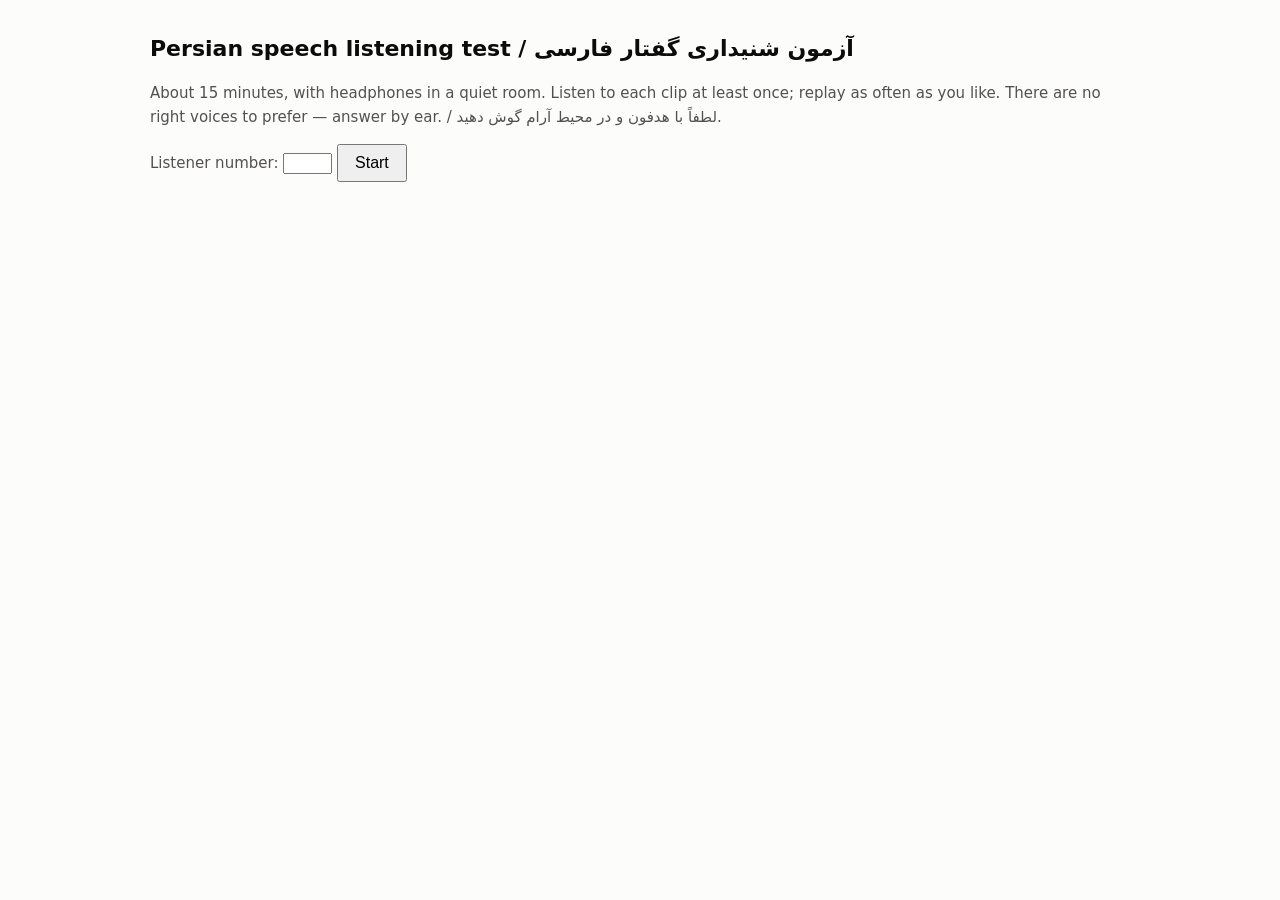
<file: docs/listening_test/index.html>
<!doctype html><html lang="fa"><head><meta charset="utf-8">
<meta name="viewport" content="width=device-width, initial-scale=1"><title>Persian speech listening test</title>
<style>
:root { --bg:#fcfcfb; --ink:#0b0b0b; --ink2:#52514e; --line:#e4e3df; --acc:#2a78d6; }
@media (prefers-color-scheme: dark) { :root { --bg:#1a1a19; --ink:#f0efec; --ink2:#c3c2b7; --line:#383835; --acc:#3987e5; } }
body { background:var(--bg); color:var(--ink); font:15px/1.6 system-ui, sans-serif; margin:0 auto; max-width:980px; padding:16px; }
h1 { font-size:22px; } h2 { font-size:18px; margin-top:32px; } p, li { color:var(--ink2); }
.item { border-bottom:1px solid var(--line); padding:12px 0; }
.fa { direction:rtl; font-size:18px; color:var(--ink); }
label { margin:0 10px 0 0; white-space:nowrap; } audio { width:100%; max-width:420px; height:34px; }
.scale label { margin-right:6px; } button { font-size:16px; padding:8px 16px; }
.done { color:var(--acc); }
</style></head><body>
<h1>Persian speech listening test / آزمون شنیداری گفتار فارسی</h1>
<p>About 15 minutes, with headphones in a quiet room. Listen to each clip at least once; replay as often as
you like. There are no right voices to prefer — answer by ear. / لطفاً با هدفون و در محیط آرام گوش دهید.</p>
<p>Listener number: <input id="L" size="4"> <button onclick="start()">Start</button> <span id="who"></span></p>
<div id="test" hidden>
<h2>Part 1 — What kind of sentence is it? How natural is it?</h2>
<p>The text is shown <b>without</b> its final punctuation. Decide from the voice whether it is a statement, a
question, or an exclamation / surprise, then rate how natural the voice sounds (1 = very unnatural,
5 = completely natural).</p><div id="p1"></div>
<h2>Part 2 — Compare A and B</h2>
<p>The same text, two versions. Which sounds more natural (−3 = A much better, 0 = equal, +3 = B much better)?
Which conveys the punctuation better — questions like questions, exclamations and surprise like them, a text
that is not monotone?</p><div id="p2"></div>
<h2>Part 3 — Short replies: is every word clear?</h2>
<p>Rate how clearly you understand every word (1 = not at all, 5 = every word clear) and tick if a word is
missing, wrong or garbled.</p><div id="p3"></div>
<p><button onclick="dl()">Download results</button> <span class="done" id="msg"></span></p>
</div>
<script>
const ST = {"p1": [{"case": "p02", "kind": "pair", "q": "p02q", "s": "p02s", "text": "جلسه فردا برگزار می‌شود", "voice": "male_hello_clean", "S": "audio/p1_p02s_male_h_S.mp3", "A0": "audio/p1_p02q_male_h_A0.mp3", "A1": "audio/p1_p02q_male_h_A1.mp3"}, {"case": "p04", "kind": "pair", "q": "p04q", "s": "p04s", "text": "پیام من را خواندی", "voice": "female_narration_clean", "S": "audio/p1_p04s_female_S.mp3", "A0": "audio/p1_p04q_female_A0.mp3", "A1": "audio/p1_p04q_female_A1.mp3"}, {"case": "p06", "kind": "pair", "q": "p06q", "s": "p06s", "text": "ماشین را به تعمیرگاه بردی", "voice": "male_news", "S": "audio/p1_p06s_male_n_S.mp3", "A0": "audio/p1_p06q_male_n_A0.mp3", "A1": "audio/p1_p06q_male_n_A1.mp3"}, {"case": "p08", "kind": "pair", "q": "p08q", "s": "p08s", "text": "امشب به سینما می‌رویم", "voice": "male_hello_clean", "S": "audio/p1_p08s_male_h_S.mp3", "A0": "audio/p1_p08q_male_h_A0.mp3", "A1": "audio/p1_p08q_male_h_A1.mp3"}, {"case": "p10", "kind": "pair", "q": "p10q", "s": "p10s", "text": "در را قفل کردی", "voice": "female_narration_clean", "S": "audio/p1_p10s_female_S.mp3", "A0": "audio/p1_p10q_female_A0.mp3", "A1": "audio/p1_p10q_female_A1.mp3"}, {"case": "p12", "kind": "pair", "q": "p12q", "s": "p12s", "text": "فردا تعطیل است", "voice": "male_news", "S": "audio/p1_p12s_male_n_S.mp3", "A0": "audio/p1_p12q_male_n_A0.mp3", "A1": "audio/p1_p12q_male_n_A1.mp3"}, {"case": "p14", "kind": "pair", "q": "p14q", "s": "p14s", "text": "اینترنت دوباره وصل شد", "voice": "male_hello_clean", "S": "audio/p1_p14s_male_h_S.mp3", "A0": "audio/p1_p14q_male_h_A0.mp3", "A1": "audio/p1_p14q_male_h_A1.mp3"}, {"case": "p16", "kind": "pair", "q": "p16q", "s": "p16s", "text": "نامه را برایشان فرستادی", "voice": "female_narration_clean", "S": "audio/p1_p16s_female_S.mp3", "A0": "audio/p1_p16q_female_A0.mp3", "A1": "audio/p1_p16q_female_A1.mp3"}, {"case": "p18", "kind": "pair", "q": "p18q", "s": "p18s", "text": "این مسیر به ایستگاه می‌رسد", "voice": "male_news", "S": "audio/p1_p18s_male_n_S.mp3", "A0": "audio/p1_p18q_male_n_A0.mp3", "A1": "audio/p1_p18q_male_n_A1.mp3"}, {"case": "p20", "kind": "pair", "q": "p20q", "s": "p20s", "text": "قیمت‌ها بالا رفته", "voice": "male_hello_clean", "S": "audio/p1_p20s_male_h_S.mp3", "A0": "audio/p1_p20q_male_h_A0.mp3", "A1": "audio/p1_p20q_male_h_A1.mp3"}, {"case": "p22", "kind": "pair", "q": "p22q", "s": "p22s", "text": "کلید را پیدا کردی", "voice": "female_narration_clean", "S": "audio/p1_p22s_female_S.mp3", "A0": "audio/p1_p22q_female_A0.mp3", "A1": "audio/p1_p22q_female_A1.mp3"}, {"case": "p24", "kind": "pair", "q": "p24q", "s": "p24s", "text": "پروژه به موقع تمام می‌شود", "voice": "male_news", "S": "audio/p1_p24s_male_n_S.mp3", "A0": "audio/p1_p24q_male_n_A0.mp3", "A1": "audio/p1_p24q_male_n_A1.mp3"}, {"case": "q02", "kind": "surprise", "text": "جدی", "voice": "male_hello_clean", "A0": "audio/p1_q02_male_h_A0.mp3", "A1": "audio/p1_q02_male_h_A1.mp3"}, {"case": "q04", "kind": "surprise", "text": "راستی", "voice": "female_narration_clean", "A0": "audio/p1_q04_female_A0.mp3", "A1": "audio/p1_q04_female_A1.mp3"}, {"case": "q06", "kind": "surprise", "text": "چی", "voice": "male_news", "A0": "audio/p1_q06_male_n_A0.mp3", "A1": "audio/p1_q06_male_n_A1.mp3"}, {"case": "q08", "kind": "surprise", "text": "باز هم", "voice": "male_hello_clean", "A0": "audio/p1_q08_male_h_A0.mp3", "A1": "audio/p1_q08_male_h_A1.mp3"}, {"case": "q10", "kind": "surprise", "text": "امروز", "voice": "female_narration_clean", "A0": "audio/p1_q10_female_A0.mp3", "A1": "audio/p1_q10_female_A1.mp3"}, {"case": "q12", "kind": "surprise", "text": "به همین زودی", "voice": "male_news", "A0": "audio/p1_q12_male_n_A0.mp3", "A1": "audio/p1_q12_male_n_A1.mp3"}, {"case": "x02", "kind": "exclamation", "text": "وای، باورم نمی‌شود", "voice": "male_hello_clean", "A0": "audio/p1_x02_male_h_A0.mp3", "A1": "audio/p1_x02_male_h_A1.mp3"}, {"case": "x04", "kind": "exclamation", "text": "چقدر خوشمزه است", "voice": "female_narration_clean", "A0": "audio/p1_x04_female_A0.mp3", "A1": "audio/p1_x04_female_A1.mp3"}, {"case": "x06", "kind": "exclamation", "text": "مواظب باش", "voice": "male_news", "A0": "audio/p1_x06_male_n_A0.mp3", "A1": "audio/p1_x06_male_n_A1.mp3"}, {"case": "x08", "kind": "exclamation", "text": "بالاخره رسیدیم", "voice": "male_hello_clean", "A0": "audio/p1_x08_male_h_A0.mp3", "A1": "audio/p1_x08_male_h_A1.mp3"}, {"case": "x10", "kind": "exclamation", "text": "زود باش، دیر شد", "voice": "female_narration_clean", "A0": "audio/p1_x10_female_A0.mp3", "A1": "audio/p1_x10_female_A1.mp3"}, {"case": "x12", "kind": "exclamation", "text": "تبریک می‌گویم، برنده شدی", "voice": "male_news", "A0": "audio/p1_x12_male_n_A0.mp3", "A1": "audio/p1_x12_male_n_A1.mp3"}, {"case": "x14", "kind": "exclamation", "text": "آفرین بر تو", "voice": "male_hello_clean", "A0": "audio/p1_x14_male_h_A0.mp3", "A1": "audio/p1_x14_male_h_A1.mp3"}, {"case": "x16", "kind": "exclamation", "text": "هورا، بردیم", "voice": "female_narration_clean", "A0": "audio/p1_x16_female_A0.mp3", "A1": "audio/p1_x16_female_A1.mp3"}, {"case": "x18", "kind": "exclamation", "text": "آخ، دستم سوخت", "voice": "male_news", "A0": "audio/p1_x18_male_n_A0.mp3", "A1": "audio/p1_x18_male_n_A1.mp3"}, {"case": "x20", "kind": "exclamation", "text": "اوه، چه شلوغ است", "voice": "male_hello_clean", "A0": "audio/p1_x20_male_h_A0.mp3", "A1": "audio/p1_x20_male_h_A1.mp3"}, {"case": "x22", "kind": "exclamation", "text": "باورم نمی‌شود", "voice": "female_narration_clean", "A0": "audio/p1_x22_female_A0.mp3", "A1": "audio/p1_x22_female_A1.mp3"}, {"case": "x24", "kind": "exclamation", "text": "فوق‌العاده است", "voice": "male_news", "A0": "audio/p1_x24_male_n_A0.mp3", "A1": "audio/p1_x24_male_n_A1.mp3"}], "p2": [{"case": "d01", "kind": "text", "text": "سلام! امروز خبرهای خوبی دارم. پروژه‌ی ما بالاخره تأیید شد. باورت می‌شود؟ قرار است از هفته‌ی بعد شروع کنیم.\n\nالبته هنوز چند سؤال باقی مانده. بودجه کافی است؟ چه کسی مسئول تیم می‌شود؟ این‌ها را فردا در جلسه بررسی می‌کنیم.", "voice": "male_hello_clean", "A0": "audio/p2_d01_male_h_A0.mp3", "A1": "audio/p2_d01_male_h_A1.mp3"}, {"case": "d02", "kind": "text", "text": "دیروز به کوه رفتیم. هوا عالی بود! از بالای قله همه‌ی شهر پیدا بود. تو هم تا حالا آنجا رفته‌ای؟\n\nدفعه‌ی بعد با ما بیا. مطمئنم خوشت می‌آید.", "voice": "female_narration_clean", "A0": "audio/p2_d02_female_A0.mp3", "A1": "audio/p2_d02_female_A1.mp3"}, {"case": "d03", "kind": "text", "text": "گزارش ماهانه آماده شد. فروش ده درصد بیشتر شد. واقعاً؟ بله، و هزینه‌ها هم کمتر شد! پس می‌توانیم بودجه‌ی تبلیغات را بیشتر کنیم؟\n\nبه نظرم بهتر است صبر کنیم. ماه بعد دوباره بررسی می‌کنیم.", "voice": "male_news", "A0": "audio/p2_d03_male_n_A0.mp3", "A1": "audio/p2_d03_male_n_A1.mp3"}, {"case": "d04", "kind": "text", "text": "ببخشید، ایستگاه قطار کجاست؟ مستقیم بروید و بعد به چپ بپیچید. دور است؟ نه، پنج دقیقه پیاده راه است. خیلی ممنون!", "voice": "male_hello_clean", "A0": "audio/p2_d04_male_h_A0.mp3", "A1": "audio/p2_d04_male_h_A1.mp3"}, {"case": "d05", "kind": "text", "text": "فردا تولد مریم است. کیک را سفارش دادی؟ نه هنوز! وای، باید همین الان زنگ بزنم.\n\nنگران نباش. قنادی تا ساعت ده باز است.", "voice": "female_narration_clean", "A0": "audio/p2_d05_female_A0.mp3", "A1": "audio/p2_d05_female_A1.mp3"}, {"case": "d06", "kind": "text", "text": "امروز موتور برقی جدید را آزمایش کردیم. صدایش خیلی کم بود. سرعتش چطور بود؟ از نسخه‌ی قبلی بیشتر بود!\n\nفقط باتری زود داغ می‌شود. باید سیستم خنک‌کننده را بهتر کنیم.", "voice": "male_news", "A0": "audio/p2_d06_male_n_A0.mp3", "A1": "audio/p2_d06_male_n_A1.mp3"}, {"case": "d07", "kind": "text", "text": "جلسه ساعت چند شروع می‌شود؟ ساعت نه. همه دعوت شده‌اند؟ بله، به جز تیم فروش. چرا؟ چون آن‌ها در سفر هستند.", "voice": "male_hello_clean", "A0": "audio/p2_d07_male_h_A0.mp3", "A1": "audio/p2_d07_male_h_A1.mp3"}, {"case": "d08", "kind": "text", "text": "این هفته خیلی شلوغ بود. سه جلسه داشتیم و دو گزارش نوشتیم. خسته شدی؟ کمی، ولی ارزشش را داشت!\n\nهفته‌ی بعد آرام‌تر است. شاید یک روز مرخصی بگیرم.", "voice": "female_narration_clean", "A0": "audio/p2_d08_female_A0.mp3", "A1": "audio/p2_d08_female_A1.mp3"}, {"case": "q02", "kind": "qecho", "text": "جدی؟", "voice": "male_news", "A0": "audio/p2_q02_male_n_A0.mp3", "A1": "audio/p2_q02_male_n_A1.mp3"}, {"case": "q04", "kind": "qecho", "text": "راستی؟", "voice": "male_hello_clean", "A0": "audio/p2_q04_male_h_A0.mp3", "A1": "audio/p2_q04_male_h_A1.mp3"}, {"case": "q06", "kind": "qecho", "text": "چی؟", "voice": "female_narration_clean", "A0": "audio/p2_q06_female_A0.mp3", "A1": "audio/p2_q06_female_A1.mp3"}, {"case": "q08", "kind": "qecho", "text": "باز هم؟!", "voice": "male_news", "A0": "audio/p2_q08_male_n_A0.mp3", "A1": "audio/p2_q08_male_n_A1.mp3"}, {"case": "q10", "kind": "qecho", "text": "امروز؟!", "voice": "male_hello_clean", "A0": "audio/p2_q10_male_h_A0.mp3", "A1": "audio/p2_q10_male_h_A1.mp3"}, {"case": "q12", "kind": "qecho", "text": "به همین زودی؟!", "voice": "female_narration_clean", "A0": "audio/p2_q12_female_A0.mp3", "A1": "audio/p2_q12_female_A1.mp3"}, {"case": "x10", "kind": "exc", "text": "زود باش، دیر شد!", "voice": "male_news", "A0": "audio/p2_x10_male_n_A0.mp3", "A1": "audio/p2_x10_male_n_A1.mp3"}, {"case": "x12", "kind": "exc", "text": "تبریک می‌گویم، برنده شدی!", "voice": "male_hello_clean", "A0": "audio/p2_x12_male_h_A0.mp3", "A1": "audio/p2_x12_male_h_A1.mp3"}], "p3": [{"case": "t_s01", "kind": "short", "text": "سلام.", "voice": "male_hello_clean", "A0": "audio/p3_t_s01_male_h_A0.mp3", "A1": "audio/p3_t_s01_male_h_A1.mp3"}, {"case": "t_s02", "kind": "short", "text": "خداحافظ.", "voice": "male_hello_clean", "A0": "audio/p3_t_s02_male_h_A0.mp3", "A1": "audio/p3_t_s02_male_h_A1.mp3"}, {"case": "t_s03", "kind": "short", "text": "ممنون از شما.", "voice": "male_hello_clean", "A0": "audio/p3_t_s03_male_h_A0.mp3", "A1": "audio/p3_t_s03_male_h_A1.mp3"}, {"case": "t_s04", "kind": "short", "text": "بله، حتماً.", "voice": "male_hello_clean", "A0": "audio/p3_t_s04_male_h_A0.mp3", "A1": "audio/p3_t_s04_male_h_A1.mp3"}, {"case": "t_s05", "kind": "short", "text": "نه، اصلاً.", "voice": "male_hello_clean", "A0": "audio/p3_t_s05_male_h_A0.mp3", "A1": "audio/p3_t_s05_male_h_A1.mp3"}, {"case": "t_s06", "kind": "short", "text": "کی برمی‌گردی؟", "voice": "male_hello_clean", "A0": "audio/p3_t_s06_male_h_A0.mp3", "A1": "audio/p3_t_s06_male_h_A1.mp3"}, {"case": "t_s07", "kind": "short", "text": "همین‌جا بمان.", "voice": "male_hello_clean", "A0": "audio/p3_t_s07_male_h_A0.mp3", "A1": "audio/p3_t_s07_male_h_A1.mp3"}, {"case": "t_s08", "kind": "short", "text": "خیلی خوب است.", "voice": "male_hello_clean", "A0": "audio/p3_t_s08_male_h_A0.mp3", "A1": "audio/p3_t_s08_male_h_A1.mp3"}, {"case": "t_s09", "kind": "short", "text": "دوباره بگو.", "voice": "male_hello_clean", "A0": "audio/p3_t_s09_male_h_A0.mp3", "A1": "audio/p3_t_s09_male_h_A1.mp3"}, {"case": "t_s10", "kind": "short", "text": "چه ساعتی؟", "voice": "male_hello_clean", "A0": "audio/p3_t_s10_male_h_A0.mp3", "A1": "audio/p3_t_s10_male_h_A1.mp3"}, {"case": "t_s11", "kind": "short", "text": "زود باش!", "voice": "male_hello_clean", "A0": "audio/p3_t_s11_male_h_A0.mp3", "A1": "audio/p3_t_s11_male_h_A1.mp3"}, {"case": "t_s12", "kind": "short", "text": "مشکلی نیست.", "voice": "male_hello_clean", "A0": "audio/p3_t_s12_male_h_A0.mp3", "A1": "audio/p3_t_s12_male_h_A1.mp3"}, {"case": "t_s13", "kind": "short", "text": "کمک لازم داری؟", "voice": "male_hello_clean", "A0": "audio/p3_t_s13_male_h_A0.mp3", "A1": "audio/p3_t_s13_male_h_A1.mp3"}, {"case": "t_s14", "kind": "short", "text": "در را ببند.", "voice": "male_hello_clean", "A0": "audio/p3_t_s14_male_h_A0.mp3", "A1": "audio/p3_t_s14_male_h_A1.mp3"}, {"case": "t_s15", "kind": "short", "text": "پیام را خواندم.", "voice": "male_hello_clean", "A0": "audio/p3_t_s15_male_h_A0.mp3", "A1": "audio/p3_t_s15_male_h_A1.mp3"}, {"case": "t_s16", "kind": "short", "text": "تقریباً تمام شد.", "voice": "male_hello_clean", "A0": "audio/p3_t_s16_male_h_A0.mp3", "A1": "audio/p3_t_s16_male_h_A1.mp3"}, {"case": "t_s17", "kind": "short", "text": "کجا رفتی؟", "voice": "male_hello_clean", "A0": "audio/p3_t_s17_male_h_A0.mp3", "A1": "audio/p3_t_s17_male_h_A1.mp3"}, {"case": "t_s18", "kind": "short", "text": "منتظرت هستم.", "voice": "male_hello_clean", "A0": "audio/p3_t_s18_male_h_A0.mp3", "A1": "audio/p3_t_s18_male_h_A1.mp3"}, {"case": "t_s19", "kind": "short", "text": "قبول دارم.", "voice": "male_hello_clean", "A0": "audio/p3_t_s19_male_h_A0.mp3", "A1": "audio/p3_t_s19_male_h_A1.mp3"}, {"case": "t_s20", "kind": "short", "text": "آفرین!", "voice": "male_hello_clean", "A0": "audio/p3_t_s20_male_h_A0.mp3", "A1": "audio/p3_t_s20_male_h_A1.mp3"}, {"case": "t_s21", "kind": "short", "text": "به سلامت.", "voice": "male_hello_clean", "A0": "audio/p3_t_s21_male_h_A0.mp3", "A1": "audio/p3_t_s21_male_h_A1.mp3"}, {"case": "t_s22", "kind": "short", "text": "چند سالته؟", "voice": "male_hello_clean", "A0": "audio/p3_t_s22_male_h_A0.mp3", "A1": "audio/p3_t_s22_male_h_A1.mp3"}, {"case": "t_s23", "kind": "short", "text": "نوبت توست.", "voice": "male_hello_clean", "A0": "audio/p3_t_s23_male_h_A0.mp3", "A1": "audio/p3_t_s23_male_h_A1.mp3"}, {"case": "t_s24", "kind": "short", "text": "چراغ را خاموش کن.", "voice": "male_hello_clean", "A0": "audio/p3_t_s24_male_h_A0.mp3", "A1": "audio/p3_t_s24_male_h_A1.mp3"}]};
const N = {p1: 24, p2: 12, p3: 12};
let L = 0, PLAN = null;
function rng(seed) { let s = seed >>> 0; return () => { s = (s * 1664525 + 1013904223) >>> 0; return s / 4294967296; }; }
function shuffle(a, r) { a = a.slice(); for (let i = a.length - 1; i > 0; i--) { const j = Math.floor(r() * (i + 1)); [a[i], a[j]] = [a[j], a[i]]; } return a; }
function radios(name, opts) { return opts.map(([v, t]) => `<label><input type="radio" name="${name}" value="${v}">${t}</label>`).join(''); }
function start() {
  L = parseInt(document.getElementById('L').value || new URLSearchParams(location.search).get('L') || '0', 10);
  if (!L) { alert('Enter your listener number'); return; }
  document.getElementById('who').textContent = 'Listener ' + L;
  const r = rng(1000 + L);
  PLAN = {};
  for (const part of ['p1', 'p2', 'p3']) {
    // Latin square: the version alternates by item and listener; the item subset rotates with L
    const items = ST[part].map((it, k) => {
      if (it.kind === 'pair') {            // thirds: statement / question shipped / question ours
        const v = (k + L) % 3;
        return {...it, k, sys: ['S', 'A0', 'A1'][v], kind: v ? 'question' : 'statement'};
      }
      return {...it, k, sys: ((k + L) % 2) ? 'A1' : 'A0'}; });
    const n = Math.min(N[part], items.length), off = (L * n) % items.length;
    let pick = items.slice(off).concat(items.slice(0, off)).slice(0, n);
    PLAN[part] = shuffle(pick, r).map(it => ({...it, swap: r() < 0.5}));
  }
  document.getElementById('p1').innerHTML = PLAN.p1.map((it, i) => `<div class="item"><div class="fa">${it.text}</div>
    <audio controls preload="none" src="${it[it.sys]}"></audio><div>
    ${radios('t' + i, [['statement', 'statement / خبری'], ['question', 'question / پرسشی'], ['exclamation', 'exclamation-surprise / تعجبی']])}</div>
    <div class="scale">naturalness: ${radios('m' + i, [[1, '1'], [2, '2'], [3, '3'], [4, '4'], [5, '5']])}</div></div>`).join('');
  document.getElementById('p2').innerHTML = PLAN.p2.map((it, i) => {
    const A = it.swap ? it.A1 : it.A0, B = it.swap ? it.A0 : it.A1;
    return `<div class="item"><div class="fa">${it.text.replace(/\n+/g, ' ¶ ')}</div>
    <div>A <audio controls preload="none" src="${A}"></audio></div><div>B <audio controls preload="none" src="${B}"></audio></div>
    <div class="scale">more natural: ${radios('c' + i, [[-3, '−3'], [-2, '−2'], [-1, '−1'], [0, '0'], [1, '+1'], [2, '+2'], [3, '+3']])}</div>
    <div>conveys punctuation better: ${radios('x' + i, [['A', 'A'], ['same', 'same'], ['B', 'B']])}</div></div>`; }).join('');
  document.getElementById('p3').innerHTML = PLAN.p3.map((it, i) => `<div class="item"><div class="fa">${it.text}</div>
    <audio controls preload="none" src="${it[it.sys]}"></audio>
    <div class="scale">every word clear: ${radios('i' + i, [[1, '1'], [2, '2'], [3, '3'], [4, '4'], [5, '5']])}
    <label><input type="checkbox" name="e${i}"> word missing / wrong</label></div></div>`).join('');
  document.getElementById('test').hidden = false;
}
function val(n) { const q = document.querySelector(`input[name="${n}"]:checked`); return q ? q.value : null; }
function dl() {
  const res = {listener: L, when: new Date().toISOString(),
    p1: PLAN.p1.map((it, i) => ({case: it.case, kind: it.kind, voice: it.voice, sys: it.sys, label: val('t' + i), mos: +val('m' + i) || null})),
    p2: PLAN.p2.map((it, i) => { const c = val('c' + i), x = val('x' + i);
      // stored as "ours minus shipped": positive = ours better
      const cm = c === null ? null : (it.swap ? -(+c) : +c);
      const xp = x === null ? null : (x === 'same' ? 'same' : (((x === 'B') !== it.swap) ? 'ours' : 'shipped'));
      return {case: it.case, kind: it.kind, voice: it.voice, cmos: cm, expr: xp}; }),
    p3: PLAN.p3.map((it, i) => ({case: it.case, sys: it.sys, clear: +val('i' + i) || null,
      err: document.querySelector(`input[name="e${i}"]`).checked}))};
  const a = document.createElement('a');
  a.href = URL.createObjectURL(new Blob([JSON.stringify(res, null, 1)], {type: 'application/json'}));
  a.download = 'results_' + L + '.json'; a.click();
  document.getElementById('msg').textContent = 'Saved results_' + L + '.json — please send it back.';
}
</script></body></html>
</file>
